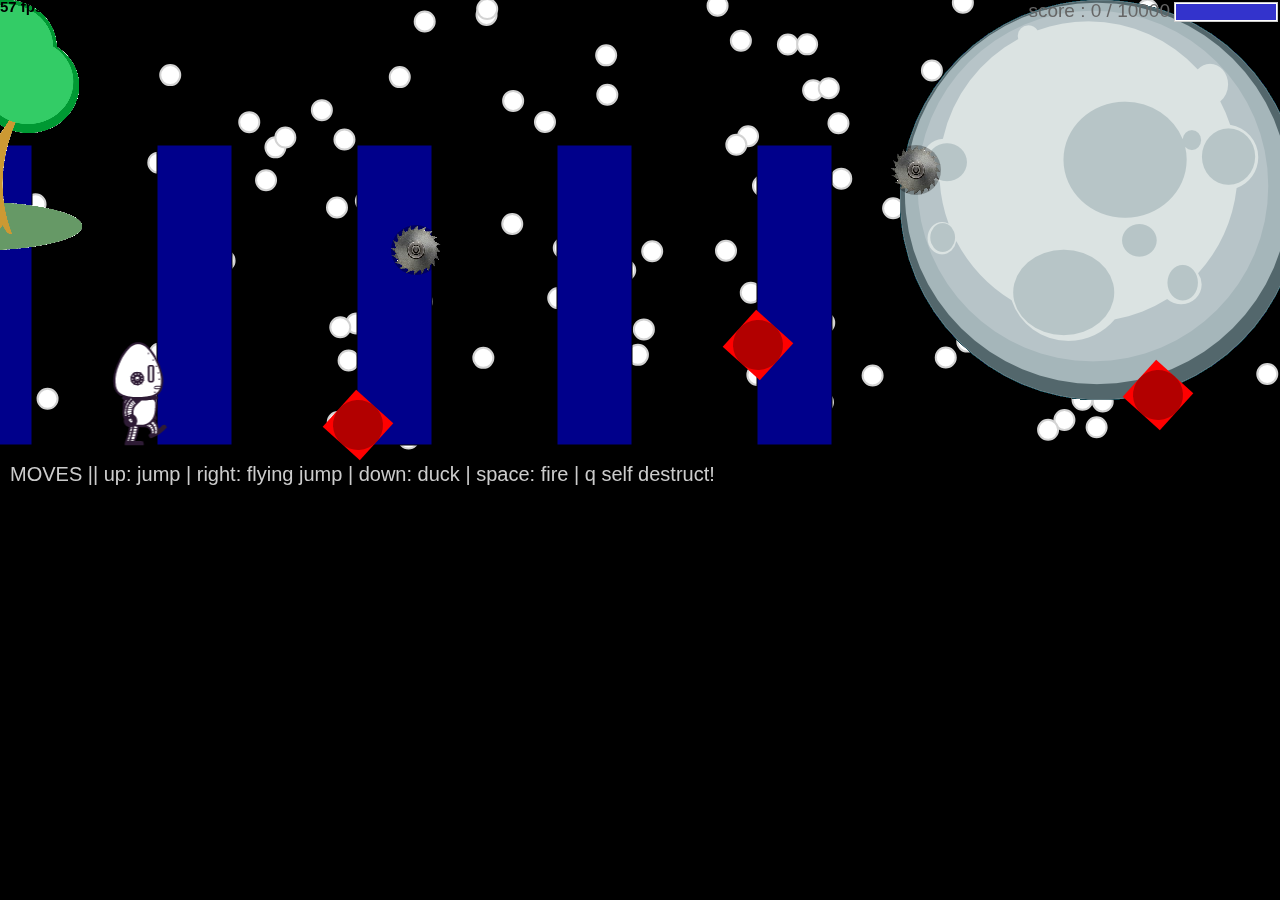
<file: fsd-projects/runtime/index.html>
<!DOCTYPE html>
<html>
  <head>
    <meta charset="utf-8" />

    <title>Operation Spark || Runtime!</title>
    <meta name="description" content="Operation Spark Motion Poem" />
    <meta name="author" content="operationspark.org" />
    <meta name="viewport" content="width=device-width, initial-scale=1.0" />

    <link href="css/bootstrap.min.css" rel="stylesheet" media="screen" />
    <link href="css/style.css" rel="stylesheet" />

    <!-- all core CreateJS and 3rd party libraries are listed here: -->
    <script src="bower_components/lodash/lodash.min.js"></script>
    <script src="bower_components/bluebird/js/browser/bluebird.min.js"></script>
    <script src="js/lib/proton-1.0.0.min.js"></script>
    <script src="bower_components/easeljs/lib/easeljs-0.8.2.min.js"></script>
    <script src="bower_components/PreloadJS/lib/preloadjs-0.6.2.min.js"></script>
    <script src="bower_components/TweenJS/lib/tweenjs.min.js"></script>
    <script src="bower_components/SoundJS/lib/soundjs-0.6.2.min.js"></script>
    <script src="bower_components/opspark-draw/draw.js"></script>
    <script src="bower_components/racket/racket.js"></script>

    <!-- our app javascript code -->
    <script src="js/util/load.js"></script>
    <script src="js/util/spin.min.js"></script>
    <script src="js/util/point.js"></script>
    <script src="js/spritesheet.js"></script>
    <script src="js/world/rules.js"></script>
    <script src="js/particle/particleManager.js"></script>
    <script src="js/orb/orbManager.js"></script>
    <script src="js/projectile/projectileManager.js"></script>
    <script src="js/view/pacifier.js"></script>
    <script src="js/view/background.js"></script>
    <script src="js/view/ground.js"></script>
    <script src="js/view/hud.js"></script>
    <script src="js/player/halle.js"></script>
    <script src="js/player/playerManager.js"></script>
    <script src="js/opspark.js"></script>
    <script src="js/game.js"></script>
    <script src="js/init.js"></script>
    <script src="js/levelData.js"></script>
    <script src="js/runLevels.js"></script>

    <!--Load Additional Scripts Here-->
  </head>
  <body>
    <div id="main">
      <canvas id="canvas" width="500" height="500"></canvas>
    </div>
    <script id="index">
      (function () {
        "use strict";
        background(window);
        makeLevelData(window);
        runLevels(window);
        init(window);
      })();
    </script>
  </body>
</html>
</file>
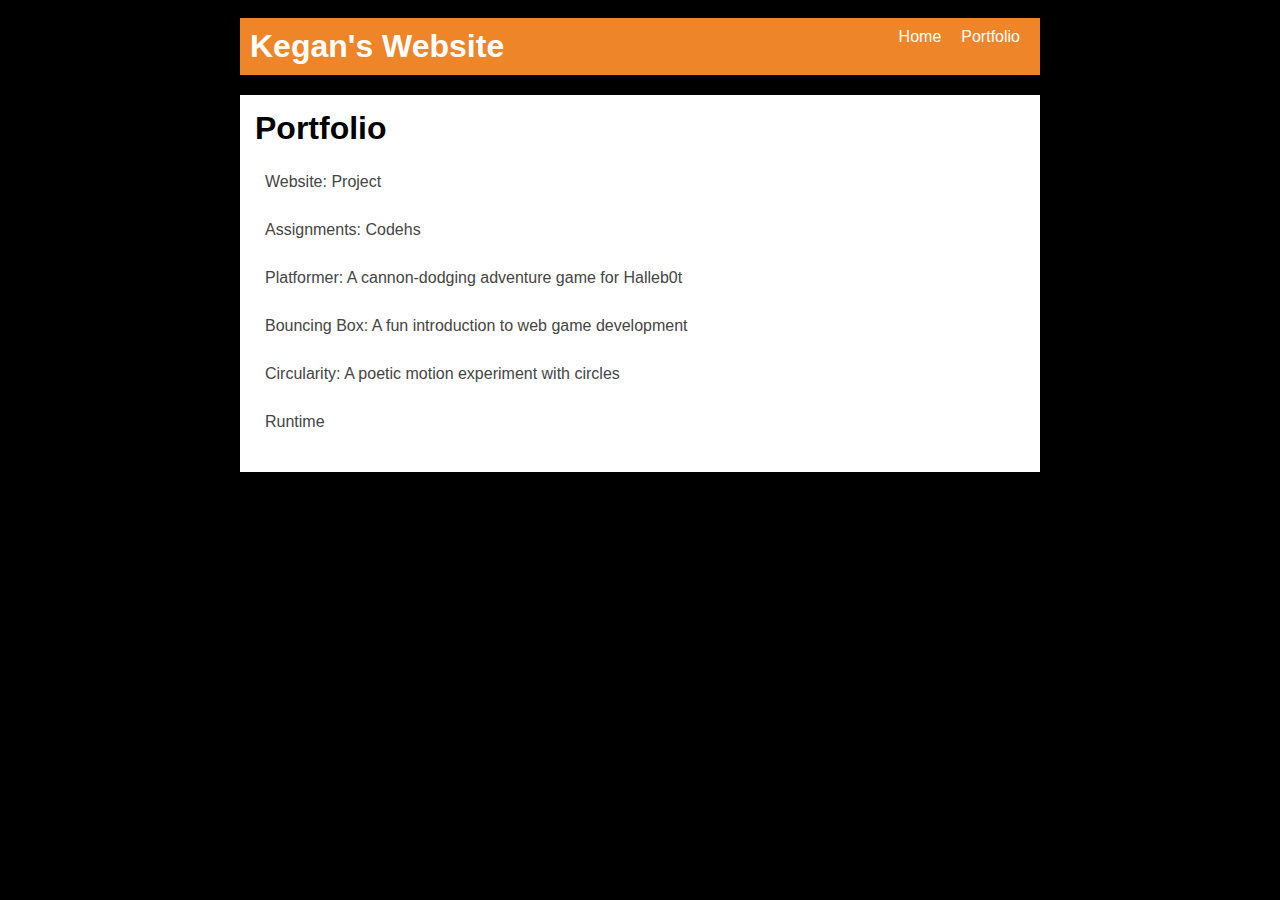
<file: portfolio.html>
<!DOCTYPE html>
<html>
  <head>
    <title>Kegan's Website</title>
    <link rel="stylesheet" href="style.css" />
  </head>

  <body>
    <!-- All content goes here -->
    <div id="all-contents">
        <nav>
            <h1>Kegan's Website</h1>
            <ul id="nav-ul">
                <li class="nav-li">
                    <a href="index.html">Home</a>
                  </li>
                  <li class="nav-li">
                    <a href="portfolio.html">Portfolio</a>
                  </li>
            </ul>
        </nav>
      
        <main>
            <div class="content">
                <h1>Portfolio</h1>
                <ul id="portfolio">
                    <li>
                        <a href="https://ominous-space-goggles-jj74xwqw975rcpw6q-5502.app.github.dev/index.html">Website: Project</a>
                      </li>
                      <li>
                        <a href="https://codehs.com/student/4366988/section/654262/assignments">Assignments: Codehs</a>
                      </li>
                      <li>
                        <a href="fsd-projects/platformer/">Platformer: A cannon-dodging adventure game for Halleb0t</a>
                      </li>
                      <li>
                        <a href="fsd-projects/bouncing-box/">Bouncing Box: A fun introduction to web game development</a>
                      </li>
                      <li>
                        <a href="fsd-projects/circularity/">Circularity: A poetic motion experiment with circles</a>
                      </li>
                      <li>
                        <a href="fsd-projects/runtime">Runtime</a>
                      </li>
                </ul>
              </div>
        </main>
    </div>
  </body>
</html>
</file>
<file: fsd-projects/runtime/css/style.css>
body, html {
    width: 100%;
    height: 100%;
    margin: 0;
    padding: 0;
    overflow: hidden;
    -moz-user-select: none;
    -webkit-user-select: none;
    -ms-user-select: none;
}
canvas {
    -moz-user-select: none;
    -webkit-user-select: none;
    -ms-user-select: none;
    position:absolute;
}
</file>
<file: style.css>
body {
    background: rgb(0, 0, 0);
    color: rgb(45, 45, 45);
    padding: 10px;
    font-family: Arial, sans-serif;
}

#all-contents {
    max-width: 800px;
    margin: auto;
}

/* navigation menu */
nav {
    background: rgb(239, 133, 41);
    margin: 0 auto;
    display: flex;
    padding: 10px;
}

h1 {
    display: flex;
    align-items: center;
    color: white;
    flex: 1;
    margin: 0;
}

#nav-ul {
    list-style-type: none;
    margin: 0;
    padding: 0;
    display: flex;
}

.nav-li {
    display: inline-block;
    padding: 0 10px;
}

a {
    text-decoration: none;
    color: #fff;
}

/* main container area beneath menu */
main {
    background: rgb(255, 255, 255);
    display: flex;
    margin-top: 20px;
}

.sidebar {
    margin-right: 25px;
    padding: 10px;
}

#sidebar-img {
    width: 200px;
}

.content {
    flex: 1;
    padding: 15px;
}

/* interests section styles */
#interests {
    border: 4px silver ridge;
    padding: 8px;
    margin-top: 20px;
}

h2, h3 {
    margin: 0px;
}

/* Portfolio styles */
.content h1 {
    color: black;
  }
  
  #portfolio {
    list-style-type: none;
    padding-left: 0;
  }
  
  #portfolio li {
    background: #fff;
    padding: 10px;
    border-radius: 10px;
    margin-bottom: 10px;
  }
  
  #portfolio li:hover {
    background: #eee;
  }
  
  #portfolio a {
    text-decoration: none;
    color: #454545;
  }
</file>
